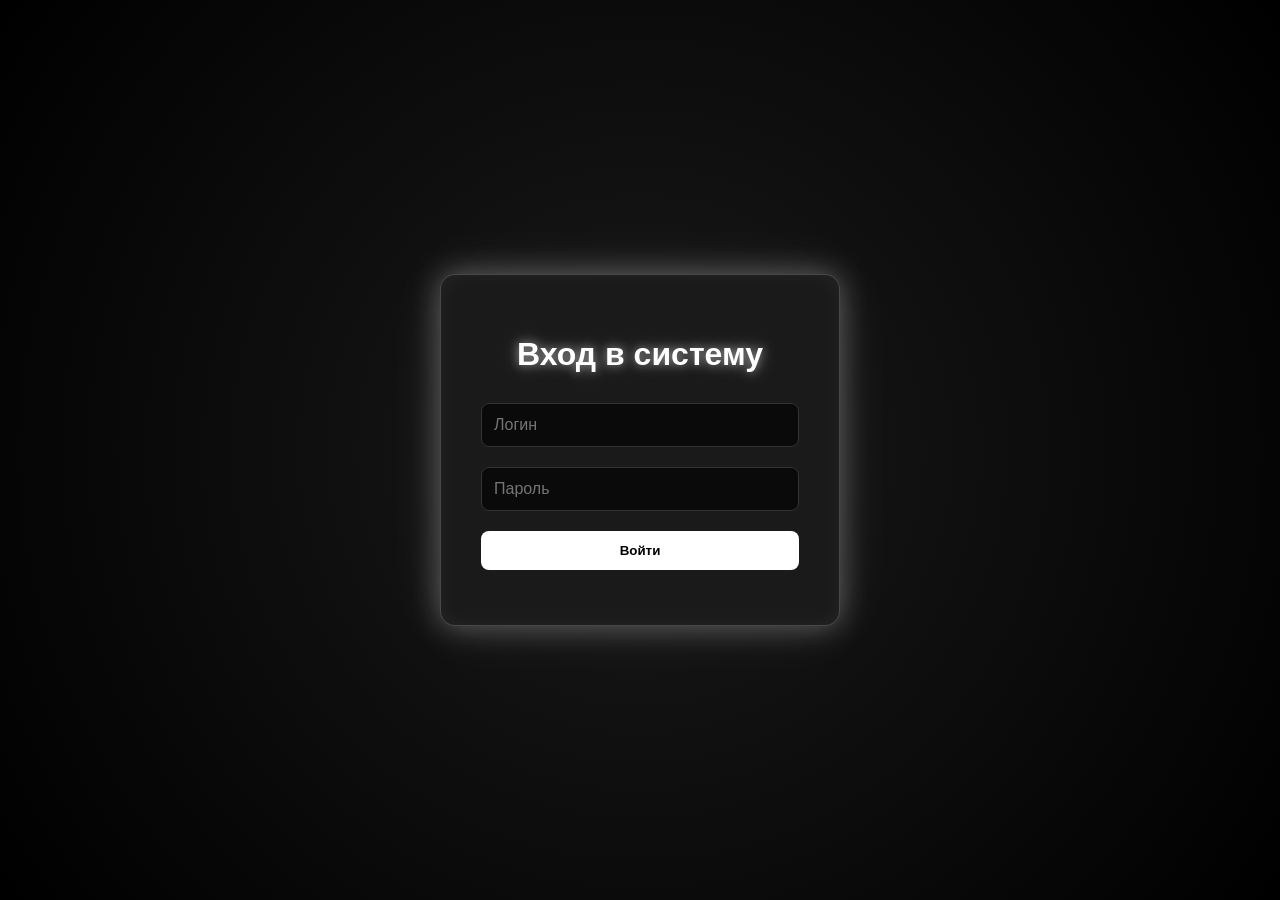
<file: index.html>
<!DOCTYPE html>
<html lang="ru">
<head>
    <meta charset="UTF-8">
    <meta name="viewport" content="width=device-width, initial-scale=1.0">
    <title>Панель управления составом КП</title>
    <link rel="stylesheet" href="style.css">
</head>
<body>
    <div class="sidebar">
        <div class="sidebar-header">
            <h2>Меню</h2>
        </div>
        <nav class="sidebar-nav">
            <a href="#" class="nav-item active" data-section="home">
                <span>Главная</span>
            </a>
            <a href="#" class="nav-item" data-section="staff">
                <span>Список</span>
            </a>
            <a href="#" class="nav-item" data-section="warnings">
                <span>Предупреждения</span>
            </a>
            <a href="#" class="nav-item" data-section="vacation">
                <span>Отпуски</span>
            </a>
            <a href="#" class="nav-item" data-section="admin">
                <span>Админ-панель</span>
            </a>
        </nav>
    </div>

    <div class="main-content">
        <div class="container">
            <div class="header">
                <h1 id="pageTitle">Главная</h1>
            </div>
            
            <!-- Главная страница -->
            <div id="homeSection" class="section active">
                <div class="welcome-card">
                    <h2>Добро пожаловать!</h2>
                    <p class="welcome-user">Вы вошли как: <span id="currentUser"></span></p>
                </div>
            </div>

            <!-- Список -->
            <div id="staffSection" class="section">
                <div class="controls">
                    <input type="text" id="searchInput" placeholder="Поиск по нику или роли...">
                </div>
                <table id="staffTable">
                    <thead>
                        <tr>
                            <th>Никнейм</th>
                            <th>Должность</th>
                            <th>Discord</th>
                            <th>Действия</th>
                        </tr>
                    </thead>
                    <tbody id="tableBody"></tbody>
                </table>
            </div>

            <!-- Предупреждения -->
            <div id="warningsSection" class="section">
                <div class="controls">
                    <input type="text" id="searchWarnings" placeholder="Поиск по нику...">
                </div>
                <table id="warningsTable">
                    <thead>
                        <tr>
                            <th>Никнейм</th>
                            <th>Должность</th>
                            <th>Варны</th>
                            <th>Устные предупреждения</th>
                            <th>Действия</th>
                        </tr>
                    </thead>
                    <tbody id="warningsBody"></tbody>
                </table>
            </div>

            <!-- Отпуски -->
            <div id="vacationSection" class="section">
                <div class="controls">
                    <input type="text" id="searchVacation" placeholder="Поиск по нику...">
                </div>
                <table id="vacationTable">
                    <thead>
                        <tr>
                            <th>Никнейм</th>
                            <th>Должность</th>
                            <th>Отпуск до</th>
                            <th>Действия</th>
                        </tr>
                    </thead>
                    <tbody id="vacationBody"></tbody>
                </table>
            </div>

            <!-- Админ-панель -->
            <div id="adminSection" class="section">
                <div class="admin-list-section">
                    <h3>Список администраторов</h3>
                    <p style="color: #888; font-size: 14px; margin-top: -10px; margin-bottom: 20px;">Для добавления/удаления администраторов редактируйте файл admins.json в корне проекта</p>
                    <table id="adminTable">
                        <thead>
                            <tr>
                                <th>Логин</th>
                                <th>Права доступа</th>
                                <th>Действия</th>
                            </tr>
                        </thead>
                        <tbody id="adminTableBody"></tbody>
                    </table>
                </div>

                <div class="admin-panel">
                    <div class="admin-card">
                        <h3>Управление пользователями</h3>
                        <button class="admin-btn" onclick="openModal('addUser')">Добавить пользователя</button>
                        <button class="admin-btn" onclick="openModal('addAdmin')">Добавить администратора</button>
                    </div>
                    
                    <div class="admin-card">
                        <h3>Управление предупреждениями</h3>
                        <button class="admin-btn" onclick="openModal('giveWarn')">Выдать варн</button>
                        <button class="admin-btn" onclick="openModal('giveVerbal')">Выдать устное предупреждение</button>
                    </div>
                    
                    <div class="admin-card">
                        <h3>Управление отпусками</h3>
                        <button class="admin-btn" onclick="openModal('giveVacation')">Выдать отпуск</button>
                    </div>
                    
                    <div class="admin-card">
                        <h3>Экспорт данных</h3>
                        <button class="admin-btn" onclick="exportStaffData()">Скачать data.json</button>
                        <p style="color: #888; font-size: 12px; margin-top: 10px;">После изменений скачайте файл и замените старый data.json в проекте</p>
                    </div>
                </div>
                    
                    <div class="admin-card">
                        <h3>Настройка прав доступа</h3>
                        <button class="admin-btn" onclick="openModal('permissions')">Управление правами</button>
                    </div>
                </div>
            </div>
        </div>
    </div>

    <!-- Модальное окно -->
    <div id="modal" class="modal">
        <div class="modal-content">
            <span class="close" onclick="closeModal()">&times;</span>
            <h2 id="modalTitle">Заголовок</h2>
            <div id="modalBody"></div>
        </div>
    </div>

    <!-- Модальное окно подтверждения -->
    <div id="confirmModal" class="modal">
        <div class="modal-content confirm-modal">
            <h2 id="confirmTitle">Подтверждение</h2>
            <p id="confirmMessage"></p>
            <div class="confirm-buttons">
                <button class="confirm-btn" onclick="confirmAction(true)">Да</button>
                <button class="confirm-btn cancel-btn" onclick="confirmAction(false)">Отмена</button>
            </div>
        </div>
    </div>

    <script src="script.js"></script>
</body>
</html>
</file>
<file: style.css>
body {
    font-family: 'Segoe UI', Tahoma, Geneva, Verdana, sans-serif;
    background-color: #000000;
    color: #e0e0e0;
    margin: 0;
    padding: 0;
    overflow-x: hidden;
    display: flex;
}

body::before {
    content: '';
    position: fixed;
    top: -50%;
    left: -50%;
    width: 200%;
    height: 200%;
    background: radial-gradient(circle, rgba(255, 255, 255, 0.1) 0%, transparent 50%);
    animation: rotate 20s linear infinite;
    z-index: 0;
}

@keyframes rotate {
    0% { transform: rotate(0deg); }
    100% { transform: rotate(360deg); }
}

.sidebar {
    width: 220px;
    background: rgba(26, 26, 26, 0.6);
    backdrop-filter: blur(10px);
    height: 100vh;
    position: fixed;
    left: 0;
    top: 0;
    border-right: 1px solid rgba(255, 255, 255, 0.05);
    z-index: 100;
    animation: slideInLeft 0.6s ease-out;
}

@keyframes slideInLeft {
    from {
        transform: translateX(-100%);
    }
    to {
        transform: translateX(0);
    }
}

.sidebar-header {
    padding: 30px 20px 25px 20px;
    border-bottom: 1px solid rgba(255, 255, 255, 0.05);
}

.sidebar-header h2 {
    margin: 0;
    color: #ffffff;
    text-shadow: 0 0 10px rgba(255, 255, 255, 0.3);
    font-size: 22px;
    font-weight: 500;
}

.sidebar-nav {
    padding: 20px 15px;
}

.nav-item {
    display: flex;
    align-items: center;
    padding: 14px 15px;
    margin: 4px 0;
    color: #888;
    text-decoration: none;
    transition: all 0.25s ease;
    position: relative;
    font-size: 14px;
    font-weight: 400;
    border-radius: 8px;
}

.nav-item:hover {
    background: rgba(255, 255, 255, 0.06);
    color: #ffffff;
}

.nav-item.active {
    background: rgba(255, 255, 255, 0.1);
    color: #ffffff;
    border-left: 2px solid #ffffff;
    padding-left: 13px;
}

.main-content {
    margin-left: 220px;
    width: calc(100% - 220px);
    padding: 20px;
}

.container {
    max-width: 1200px;
    margin: 0 auto;
    position: relative;
    z-index: 1;
    animation: fadeIn 0.8s ease-in-out;
}

@keyframes fadeIn {
    from {
        opacity: 0;
        transform: translateY(-20px);
    }
    to {
        opacity: 1;
        transform: translateY(0);
    }
}

.header {
    display: flex;
    justify-content: center;
    align-items: center;
    margin-bottom: 20px;
    animation: slideDown 0.6s ease-out;
}

@keyframes slideDown {
    from {
        opacity: 0;
        transform: translateY(-30px);
    }
    to {
        opacity: 1;
        transform: translateY(0);
    }
}

h1 {
    color: #ffffff;
    margin: 0;
    text-shadow: 0 0 10px rgba(255, 255, 255, 0.5),
                 0 0 20px rgba(255, 255, 255, 0.3);
    animation: textGlow 2s ease-in-out infinite;
}

@keyframes textGlow {
    0%, 100% {
        text-shadow: 0 0 10px rgba(255, 255, 255, 0.5),
                     0 0 20px rgba(255, 255, 255, 0.3);
    }
    50% {
        text-shadow: 0 0 15px rgba(255, 255, 255, 0.7),
                     0 0 30px rgba(255, 255, 255, 0.5);
    }
}

.logout-btn {
    display: none;
}

.controls {
    margin-bottom: 30px;
    display: flex;
    justify-content: center;
    animation: slideIn 0.6s ease-out 0.2s forwards;
    opacity: 0;
}

@keyframes slideIn {
    from {
        opacity: 0;
        transform: translateX(-20px);
    }
    to {
        opacity: 1;
        transform: translateX(0);
    }
}

.controls input {
    width: 100%;
    max-width: 500px;
    padding: 15px 20px;
    border-radius: 12px;
    border: 1px solid rgba(255, 255, 255, 0.2);
    background-color: #1a1a1a;
    color: white;
    outline: none;
    transition: all 0.4s cubic-bezier(0.4, 0, 0.2, 1);
    font-size: 16px;
    box-shadow: 0 0 20px rgba(255, 255, 255, 0.1),
                inset 0 0 10px rgba(255, 255, 255, 0.05);
}

.controls input:focus {
    border-color: #ffffff;
    box-shadow: 0 0 25px rgba(255, 255, 255, 0.3),
                0 0 50px rgba(255, 255, 255, 0.1),
                inset 0 0 15px rgba(255, 255, 255, 0.08);
    background-color: #0a0a0a;
    transform: scale(1.02);
}

.controls input::placeholder {
    color: #666;
    transition: opacity 0.3s ease;
}

.controls input:focus::placeholder {
    opacity: 0.7;
}

#searchInput:focus::placeholder {
    opacity: 0.5;
}

/* Удаляем старые стили для searchInput, теперь используются общие стили из .controls input */

table {
    width: 100%;
    border-collapse: collapse;
    background-color: rgba(26, 26, 26, 0.6);
    backdrop-filter: blur(10px);
    border-radius: 15px;
    overflow: hidden;
    box-shadow: 0 0 20px rgba(255, 255, 255, 0.1);
    border: 1px solid rgba(255, 255, 255, 0.1);
    animation: slideUp 0.6s ease-out 0.4s forwards;
    opacity: 0;
}

@keyframes slideUp {
    from {
        opacity: 0;
        transform: translateY(20px);
    }
    to {
        opacity: 1;
        transform: translateY(0);
    }
}

thead {
    background-color: #0a0a0a;
}

th {
    color: #ffffff;
    text-transform: uppercase;
    font-size: 14px;
    text-shadow: 0 0 5px rgba(255, 255, 255, 0.3);
}

th, td {
    padding: 15px;
    text-align: left;
    border-bottom: 1px solid rgba(255, 255, 255, 0.1);
}

tr {
    transition: all 0.3s ease;
}

tr:hover {
    background-color: rgba(255, 255, 255, 0.03);
    box-shadow: inset 0 0 20px rgba(255, 255, 255, 0.05);
    transform: scale(1.005);
}

.status-active {
    color: #ffffff;
    font-weight: bold;
    text-shadow: 0 0 5px rgba(255, 255, 255, 0.5);
}

.status-vacation {
    color: #aaaaaa;
    font-weight: bold;
    text-shadow: 0 0 5px rgba(170, 170, 170, 0.5);
}


.section {
    display: none;
    animation: fadeIn 0.5s ease-in-out;
}

.section.active {
    display: block;
}

.welcome-card {
    background-color: rgba(26, 26, 26, 0.6);
    backdrop-filter: blur(10px);
    border-radius: 15px;
    padding: 60px 40px;
    text-align: center;
    box-shadow: 0 0 20px rgba(255, 255, 255, 0.1);
    border: 1px solid rgba(255, 255, 255, 0.1);
    margin-top: 50px;
}

.welcome-card h2 {
    font-size: 48px;
    margin: 0 0 20px 0;
    color: #ffffff;
    text-shadow: 0 0 15px rgba(255, 255, 255, 0.4);
}

.welcome-user {
    font-size: 24px;
    color: #aaaaaa;
    margin: 0;
}

.welcome-user span {
    color: #ffffff;
    font-weight: bold;
    text-shadow: 0 0 10px rgba(255, 255, 255, 0.5);
}

@keyframes glow {
    0%, 100% {
        box-shadow: 0 0 20px rgba(255, 255, 255, 0.1);
    }
    50% {
        box-shadow: 0 0 25px rgba(255, 255, 255, 0.15);
    }
}


.admin-panel {
    display: grid;
    grid-template-columns: repeat(auto-fit, minmax(300px, 1fr));
    gap: 20px;
    margin-top: 20px;
}

.admin-card {
    background-color: rgba(26, 26, 26, 0.6);
    backdrop-filter: blur(10px);
    border-radius: 15px;
    padding: 30px;
    box-shadow: 0 0 20px rgba(255, 255, 255, 0.1);
    border: 1px solid rgba(255, 255, 255, 0.1);
    animation: fadeIn 0.6s ease-in-out;
    transition: all 0.3s ease;
}

.admin-card:hover {
    box-shadow: 0 0 25px rgba(255, 255, 255, 0.15);
    border-color: rgba(255, 255, 255, 0.15);
}

.admin-card h3 {
    color: #ffffff;
    margin: 0 0 20px 0;
    text-shadow: 0 0 10px rgba(255, 255, 255, 0.3);
    font-size: 18px;
}

.admin-btn {
    width: 100%;
    padding: 12px;
    margin-bottom: 10px;
    border-radius: 8px;
    border: none;
    background-color: #ffffff;
    color: #000;
    font-weight: bold;
    cursor: pointer;
    transition: all 0.3s ease;
    position: relative;
    overflow: hidden;
}

.admin-btn:last-child {
    margin-bottom: 0;
}

.admin-btn::before {
    content: '';
    position: absolute;
    top: 50%;
    left: 50%;
    width: 0;
    height: 0;
    border-radius: 50%;
    background: rgba(200, 200, 200, 0.3);
    transform: translate(-50%, -50%);
    transition: width 0.6s, height 0.6s;
}

.admin-btn:hover::before {
    width: 300px;
    height: 300px;
}

.admin-btn:hover {
    background-color: #e0e0e0;
    box-shadow: 0 0 20px rgba(255, 255, 255, 0.5);
    transform: translateY(-2px);
}

.modal {
    display: none;
    position: fixed;
    z-index: 1000;
    left: 0;
    top: 0;
    width: 100%;
    height: 100%;
    background-color: rgba(0, 0, 0, 0.8);
    animation: fadeIn 0.3s ease-in-out;
}

.modal-content {
    background-color: #1a1a1a;
    margin: 10% auto;
    padding: 40px;
    border: 1px solid rgba(255, 255, 255, 0.2);
    border-radius: 15px;
    width: 90%;
    max-width: 500px;
    box-shadow: 0 0 40px rgba(255, 255, 255, 0.4),
                0 0 80px rgba(255, 255, 255, 0.2);
    animation: slideDown 0.4s ease-out;
}

.close {
    color: #aaa;
    float: right;
    font-size: 28px;
    font-weight: bold;
    cursor: pointer;
    transition: color 0.3s;
}

.close:hover {
    color: #fff;
}

.modal-content h2 {
    color: #ffffff;
    margin: 0 0 20px 0;
    text-shadow: 0 0 10px rgba(255, 255, 255, 0.5);
}

.modal-content input,
.modal-content select {
    width: 100%;
    padding: 12px;
    margin-bottom: 15px;
    border-radius: 8px;
    border: 1px solid rgba(255, 255, 255, 0.2);
    background-color: #0a0a0a;
    color: white;
    outline: none;
    transition: all 0.3s ease;
    box-sizing: border-box;
}

.modal-content input:focus,
.modal-content select:focus {
    border-color: #ffffff;
    box-shadow: 0 0 15px rgba(255, 255, 255, 0.3);
}

.modal-content button {
    width: 100%;
    padding: 12px;
    border-radius: 8px;
    border: none;
    background-color: #ffffff;
    color: #000;
    font-weight: bold;
    cursor: pointer;
    transition: all 0.3s ease;
}

.modal-content button:hover {
    background-color: #e0e0e0;
    box-shadow: 0 0 20px rgba(255, 255, 255, 0.5);
}


.status-green {
    color: #00ff00;
    font-weight: bold;
    text-shadow: 0 0 5px rgba(0, 255, 0, 0.5);
}

.status-orange {
    color: #ff9900;
    font-weight: bold;
    text-shadow: 0 0 5px rgba(255, 153, 0, 0.5);
}

.status-red {
    color: #ff0000;
    font-weight: bold;
    text-shadow: 0 0 5px rgba(255, 0, 0, 0.5);
}

.edit-btn {
    padding: 5px 10px;
    margin: 2px;
    border-radius: 5px;
    border: none;
    background-color: rgba(255, 255, 255, 0.2);
    color: white;
    cursor: pointer;
    transition: all 0.3s ease;
    font-size: 12px;
}

.edit-btn:hover {
    background-color: rgba(255, 255, 255, 0.3);
    box-shadow: 0 0 10px rgba(255, 255, 255, 0.3);
}

.editable {
    cursor: text;
    transition: background-color 0.3s ease;
}

.editable:hover {
    background-color: rgba(255, 255, 255, 0.05);
}

.editable:focus {
    background-color: rgba(255, 255, 255, 0.1);
    outline: 1px solid rgba(255, 255, 255, 0.3);
}


/* Цвета для ролей */
.role-founder { color: #ff1744; text-shadow: 0 0 5px rgba(255, 23, 68, 0.5); }
.role-tech-admin { color: #ff1744; text-shadow: 0 0 5px rgba(255, 23, 68, 0.5); }
.role-co-owner { color: #9e9e9e; text-shadow: 0 0 5px rgba(158, 158, 158, 0.5); }
.role-inspector { color: #ff1744; text-shadow: 0 0 5px rgba(255, 23, 68, 0.5); }
.role-head-admin { color: #ff1744; text-shadow: 0 0 5px rgba(255, 23, 68, 0.5); }
.role-deputy-head-admin { color: #9e9e9e; text-shadow: 0 0 5px rgba(158, 158, 158, 0.5); }
.role-senior-admin { color: #ff1744; text-shadow: 0 0 5px rgba(255, 23, 68, 0.5); }
.role-admin { color: #e91e63; text-shadow: 0 0 5px rgba(233, 30, 99, 0.5); }
.role-junior-admin { color: #2196f3; text-shadow: 0 0 5px rgba(33, 150, 243, 0.5); }
.role-head-curator { color: #ff9800; text-shadow: 0 0 5px rgba(255, 152, 0, 0.5); }
.role-curator-kp { color: #ff9800; text-shadow: 0 0 5px rgba(255, 152, 0, 0.5); }
.role-curator-media { color: #795548; text-shadow: 0 0 5px rgba(121, 85, 72, 0.5); }
.role-deputy-curator-media { color: #795548; text-shadow: 0 0 5px rgba(121, 85, 72, 0.5); }
.role-deputy-curator-kp { color: #ff1744; text-shadow: 0 0 5px rgba(255, 23, 68, 0.5); }
.role-support { color: #9e9e9e; text-shadow: 0 0 5px rgba(158, 158, 158, 0.5); }
.role-head-moderator { color: #ff1744; text-shadow: 0 0 5px rgba(255, 23, 68, 0.5); }
.role-senior-moderator { color: #9c27b0; text-shadow: 0 0 5px rgba(156, 39, 176, 0.5); }
.role-moderator { color: #2196f3; text-shadow: 0 0 5px rgba(33, 150, 243, 0.5); }
.role-senior-helper { color: #2196f3; text-shadow: 0 0 5px rgba(33, 150, 243, 0.5); }
.role-helper { color: #ffeb3b; text-shadow: 0 0 5px rgba(255, 235, 59, 0.5); }

/* Модальное окно подтверждения */
.confirm-modal {
    max-width: 400px;
    text-align: center;
}

.confirm-modal p {
    color: #aaa;
    margin: 20px 0;
    font-size: 16px;
}

.confirm-buttons {
    display: flex;
    gap: 10px;
    margin-top: 20px;
}

.confirm-btn {
    flex: 1;
    padding: 12px;
    border-radius: 8px;
    border: none;
    background-color: #ffffff;
    color: #000;
    font-weight: bold;
    cursor: pointer;
    transition: all 0.3s ease;
}

.confirm-btn:hover {
    background-color: #e0e0e0;
    box-shadow: 0 0 20px rgba(255, 255, 255, 0.5);
}

.cancel-btn {
    background-color: #ff4444;
    color: white;
}

.cancel-btn:hover {
    background-color: #cc0000;
    box-shadow: 0 0 20px rgba(255, 68, 68, 0.5);
}


.admin-list-section {
    margin-bottom: 30px;
    background-color: rgba(26, 26, 26, 0.6);
    backdrop-filter: blur(10px);
    border-radius: 15px;
    padding: 30px;
    box-shadow: 0 0 20px rgba(255, 255, 255, 0.1);
    border: 1px solid rgba(255, 255, 255, 0.1);
    animation: fadeIn 0.6s ease-in-out;
}

.admin-list-section h3 {
    color: #ffffff;
    margin: 0 0 20px 0;
    text-shadow: 0 0 10px rgba(255, 255, 255, 0.3);
    font-size: 18px;
}

#adminTable {
    width: 100%;
    border-collapse: collapse;
}

#adminTable th,
#adminTable td {
    padding: 12px;
    text-align: left;
    border-bottom: 1px solid rgba(255, 255, 255, 0.1);
}

#adminTable th {
    color: #ffffff;
    font-weight: 600;
}

#adminTable td {
    color: #aaa;
}

label {
    display: block;
    margin: 10px 0;
    cursor: pointer;
}

label input[type="checkbox"] {
    margin-right: 10px;
}


.vacation-select {
    padding: 6px 10px;
    border-radius: 5px;
    border: 1px solid rgba(255, 255, 255, 0.2);
    background-color: #0a0a0a;
    color: white;
    cursor: pointer;
    transition: all 0.3s ease;
    margin-right: 10px;
}

.vacation-select:hover {
    border-color: #ffffff;
    box-shadow: 0 0 10px rgba(255, 255, 255, 0.2);
}

.vacation-select:focus {
    outline: none;
    border-color: #ffffff;
    box-shadow: 0 0 15px rgba(255, 255, 255, 0.3);
}
</file>
<file: auth.css>
body {
    font-family: 'Segoe UI', Tahoma, Geneva, Verdana, sans-serif;
    background-color: #000000;
    color: #e0e0e0;
    margin: 0;
    padding: 0;
    display: flex;
    justify-content: center;
    align-items: center;
    min-height: 100vh;
    overflow: hidden;
}

body::before {
    content: '';
    position: fixed;
    top: -50%;
    left: -50%;
    width: 200%;
    height: 200%;
    background: radial-gradient(circle, rgba(255, 255, 255, 0.1) 0%, transparent 50%);
    animation: rotate 20s linear infinite;
    z-index: 0;
}

@keyframes rotate {
    0% { transform: rotate(0deg); }
    100% { transform: rotate(360deg); }
}

.auth-container {
    width: 100%;
    max-width: 400px;
    padding: 20px;
    position: relative;
    z-index: 1;
    animation: fadeIn 0.8s ease-in-out;
}

@keyframes fadeIn {
    from {
        opacity: 0;
        transform: translateY(-20px);
    }
    to {
        opacity: 1;
        transform: translateY(0);
    }
}

.auth-box {
    background-color: #1a1a1a;
    border-radius: 15px;
    padding: 40px;
    box-shadow: 0 0 30px rgba(255, 255, 255, 0.3),
                0 0 60px rgba(255, 255, 255, 0.1),
                inset 0 0 20px rgba(255, 255, 255, 0.05);
    border: 1px solid rgba(255, 255, 255, 0.2);
    position: relative;
    animation: glow 3s ease-in-out infinite;
}

@keyframes glow {
    0%, 100% {
        box-shadow: 0 0 30px rgba(255, 255, 255, 0.3),
                    0 0 60px rgba(255, 255, 255, 0.1),
                    inset 0 0 20px rgba(255, 255, 255, 0.05);
    }
    50% {
        box-shadow: 0 0 40px rgba(255, 255, 255, 0.4),
                    0 0 80px rgba(255, 255, 255, 0.2),
                    inset 0 0 30px rgba(255, 255, 255, 0.08);
    }
}

h1 {
    text-align: center;
    color: #ffffff;
    margin-bottom: 30px;
    text-shadow: 0 0 10px rgba(255, 255, 255, 0.5),
                 0 0 20px rgba(255, 255, 255, 0.3);
    animation: textGlow 2s ease-in-out infinite;
}

@keyframes textGlow {
    0%, 100% {
        text-shadow: 0 0 10px rgba(255, 255, 255, 0.5),
                     0 0 20px rgba(255, 255, 255, 0.3);
    }
    50% {
        text-shadow: 0 0 15px rgba(255, 255, 255, 0.7),
                     0 0 30px rgba(255, 255, 255, 0.5);
    }
}

.input-group {
    margin-bottom: 20px;
    animation: slideIn 0.6s ease-out forwards;
    opacity: 0;
    position: relative;
}

.input-group:nth-child(1) {
    animation-delay: 0.2s;
}

.input-group:nth-child(2) {
    animation-delay: 0.4s;
}

@keyframes slideIn {
    from {
        opacity: 0;
        transform: translateX(-20px);
    }
    to {
        opacity: 1;
        transform: translateX(0);
    }
}

input {
    width: 100%;
    padding: 12px;
    border-radius: 8px;
    border: 1px solid #333;
    background-color: #0a0a0a;
    color: white;
    outline: none;
    box-sizing: border-box;
    transition: all 0.4s cubic-bezier(0.4, 0, 0.2, 1);
    font-size: 16px;
}

input:focus {
    border-color: #ffffff;
    box-shadow: 0 0 15px rgba(255, 255, 255, 0.3);
    background-color: #111;
    transform: scale(1.02);
}

input::placeholder {
    transition: opacity 0.3s ease;
}

input:focus::placeholder {
    opacity: 0.5;
}

button {
    width: 100%;
    padding: 12px;
    border-radius: 8px;
    border: none;
    background-color: #ffffff;
    color: #000;
    font-weight: bold;
    cursor: pointer;
    transition: all 0.3s ease;
    animation: slideIn 0.6s ease-out 0.6s forwards;
    opacity: 0;
    position: relative;
    overflow: hidden;
}

button::before {
    content: '';
    position: absolute;
    top: 50%;
    left: 50%;
    width: 0;
    height: 0;
    border-radius: 50%;
    background: rgba(200, 200, 200, 0.3);
    transform: translate(-50%, -50%);
    transition: width 0.6s, height 0.6s;
}

button:hover::before {
    width: 300px;
    height: 300px;
}

button:hover {
    background-color: #e0e0e0;
    box-shadow: 0 0 20px rgba(255, 255, 255, 0.5);
    transform: translateY(-2px);
}

button:active {
    transform: translateY(0);
}

.error-message {
    color: #ff4444;
    text-align: center;
    margin-top: 15px;
    font-size: 14px;
    text-shadow: 0 0 10px rgba(255, 68, 68, 0.5);
    animation: shake 0.5s ease-in-out;
}

@keyframes shake {
    0%, 100% { transform: translateX(0); }
    25% { transform: translateX(-10px); }
    75% { transform: translateX(10px); }
}


/* Анимация печати текста */
input:not(:placeholder-shown) {
    animation: inputGlow 0.3s ease;
}

@keyframes inputGlow {
    0% {
        box-shadow: 0 0 5px rgba(255, 255, 255, 0.5);
    }
    100% {
        box-shadow: 0 0 10px rgba(255, 255, 255, 0.2);
    }
}
</file>
